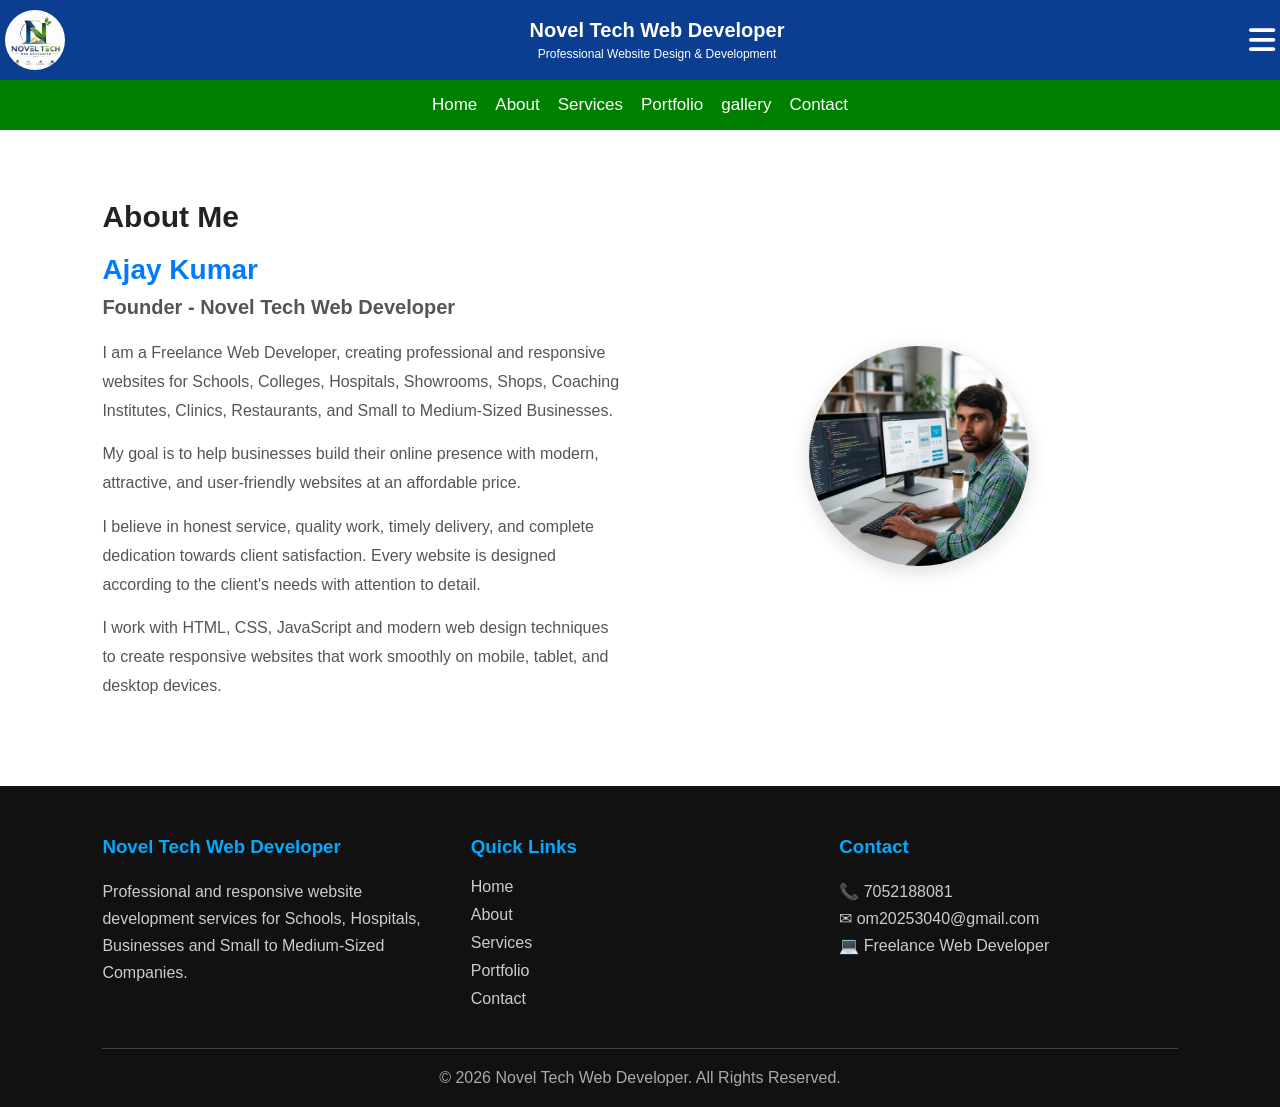
<file: about.html>
<!DOCTYPE html>
<html lang="en">
<head>
<meta charset="UTF-8">
<meta name="viewport" content="width=device-width, initial-scale=1.0">

<title>Novel Tech Web Developer | Professional Website Designer & Front-End Developer</title>

<link rel="stylesheet" href="styles.css">

<!-- Font Awesome -->
<link rel="stylesheet"
href="https://cdnjs.cloudflare.com/ajax/libs/font-awesome/6.5.2/css/all.min.css">

</head>
<body>

<header>

    <div class="logo">
        <img src="logo.jpg" alt="logo">
    </div>

    <div class="title">
        <h1>Novel Tech Web Developer</h1>
        <p>Professional Website Design & Development</p>
    </div>

    <div class="menu">
        <i class="fas fa-bars"></i>

        <ul class="menu-list">
            <li><a href="index.html">Home</a></li>
            <li><a href="about.html">About</a></li>
            <li><a href="service.html">Services</a></li>
            <li><a href="portfolio.html">Portfolio</a></li>
            <li><a href="contact.html">Contact</a></li>
        </ul>

    </div>

</header>
  
  <nav class="navbar">
    <ul>
        <li><a href="index.html">Home</a></li>
        <li><a href="about.html">About</a></li>
        <li><a href="service.html">Services</a></li>
        <li><a href="portfolio.html">Portfolio</a></li>
        <li><a href="gallery.html">gallery</a></li>
        <li><a href="contact.html">Contact</a></li>
    </ul>
</nav>
   <section class="about">

    <div class="about-container">

        <div class="about-content">

            <h2>About Me</h2>

            <h3>Ajay Kumar</h3>

            <h4>Founder - Novel Tech Web Developer</h4>

            <p>
            I am a Freelance Web Developer, creating professional and
            responsive websites for Schools, Colleges, Hospitals,
            Showrooms, Shops, Coaching Institutes, Clinics, Restaurants,
            and Small to Medium-Sized Businesses.
            </p>

            <p>
            My goal is to help businesses build their online presence
            with modern, attractive, and user-friendly websites at an
            affordable price.
            </p>

            <p>
            I believe in honest service, quality work, timely delivery,
            and complete dedication towards client satisfaction.
            Every website is designed according to the client's needs
            with attention to detail.
            </p>

            <p>
            I work with HTML, CSS, JavaScript and modern web design
            techniques to create responsive websites that work smoothly
            on mobile, tablet, and desktop devices.
            </p>

        </div>


        <div class="about-image">

            <img src="profile1.png" alt="Ajay Kumar Web Developer">

        </div>

    </div>

</section>
  <footer class="footer">

    <div class="footer-container">


        <div class="footer-box">

            <h3>Novel Tech Web Developer</h3>

            <p>
            Professional and responsive website development
            services for Schools, Hospitals, Businesses and
            Small to Medium-Sized Companies.
            </p>

        </div>



        <div class="footer-box">

            <h3>Quick Links</h3>

            <a href="index.html">Home</a>

            <a href="about.html">About</a>

            <a href="services.html">Services</a>

            <a href="portfolio.html">Portfolio</a>

            <a href="contact.html">Contact</a>

        </div>



        <div class="footer-box">

            <h3>Contact</h3>

            <p>📞 7052188081</p>

            <p>✉ om20253040@gmail.com</p>

            <p>💻 Freelance Web Developer</p>

        </div>



    </div>



    <div class="footer-bottom">

        <p>
        © 2026 Novel Tech Web Developer. All Rights Reserved.
        </p>

    </div>


</footer>
</body>
</hyml>
</file>
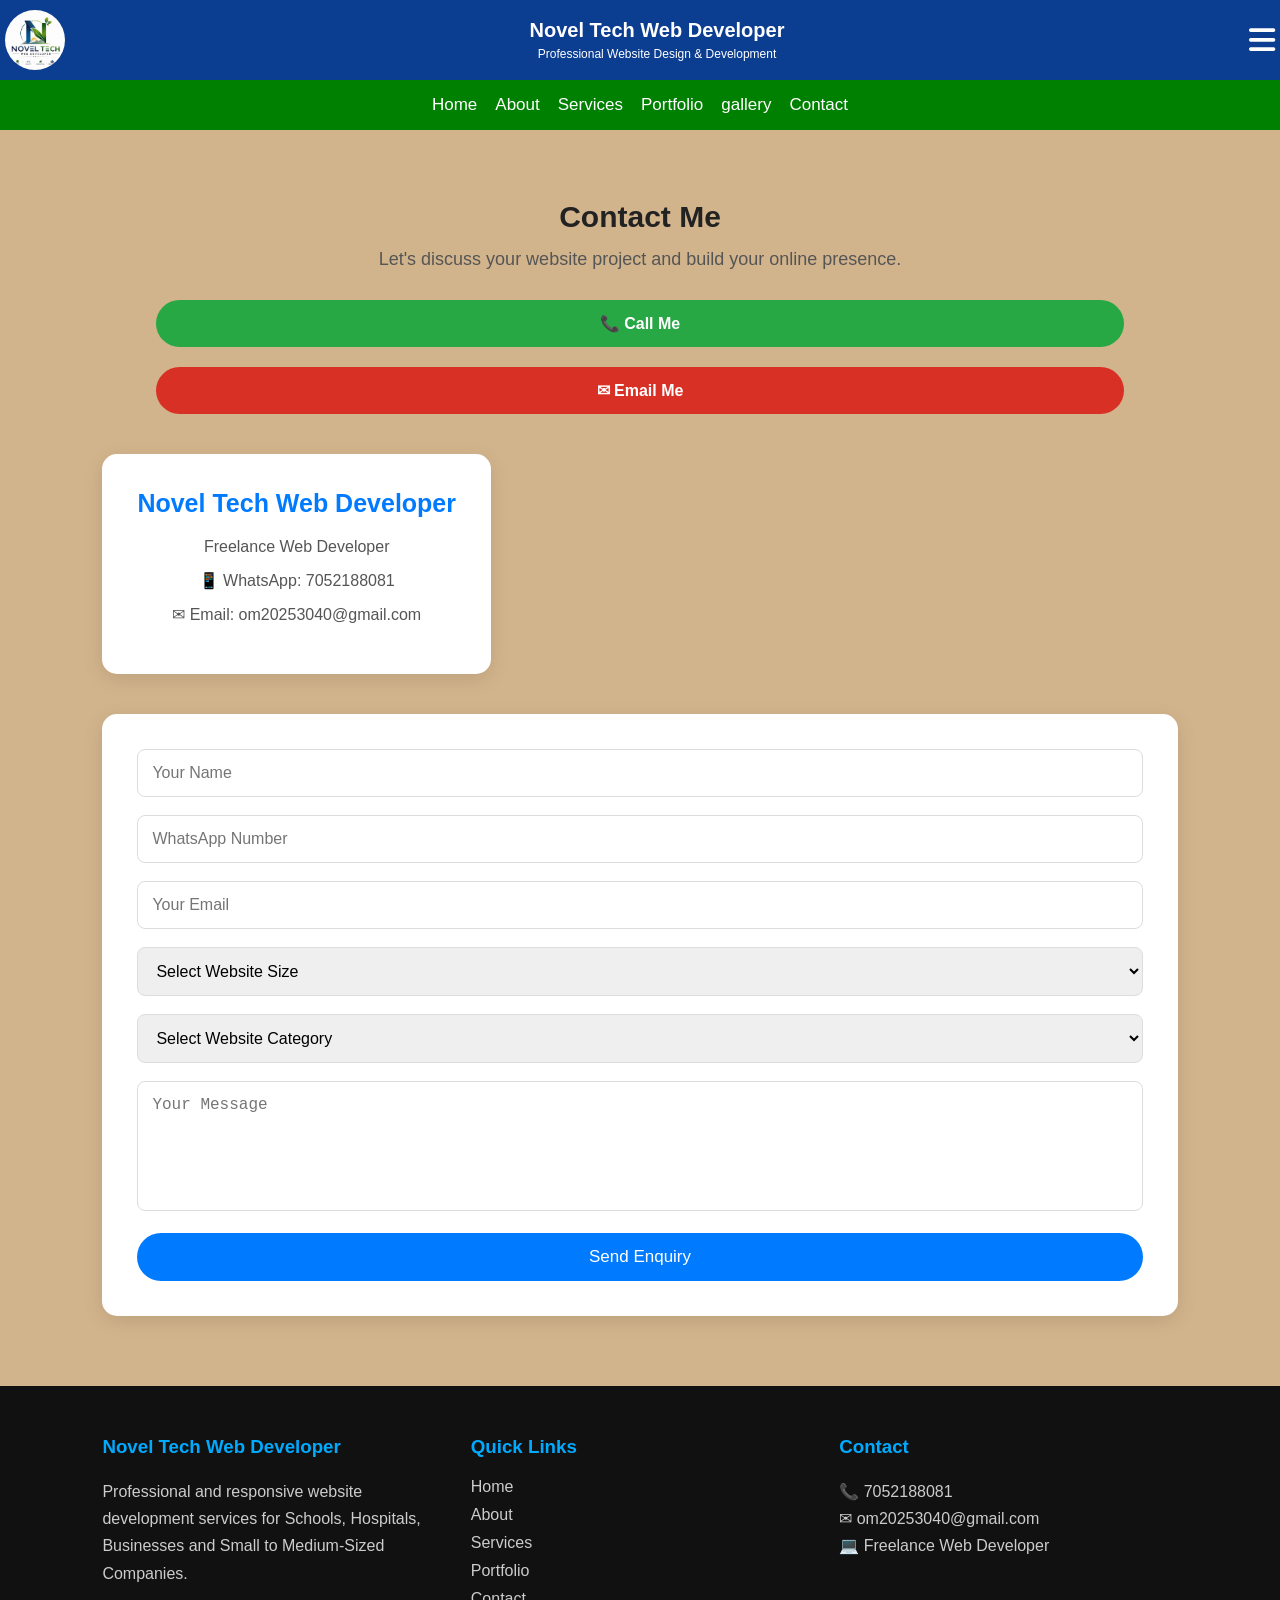
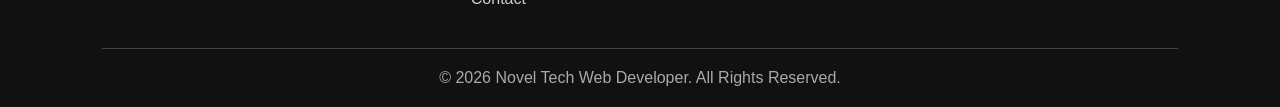
<file: contact.html>
<!DOCTYPE html>
<html lang="en">
<head>
<meta charset="UTF-8">
<meta name="viewport" content="width=device-width, initial-scale=1.0">

<title>Novel Tech Web Developer | Professional Website Designer & Front-End Developer</title>

<link rel="stylesheet" href="styles.css">

<!-- Font Awesome -->
<link rel="stylesheet"
href="https://cdnjs.cloudflare.com/ajax/libs/font-awesome/6.5.2/css/all.min.css">

</head>
<body>

<header>

    <div class="logo">
        <img src="logo.jpg" alt="logo">
    </div>

    <div class="title">
        <h1>Novel Tech Web Developer</h1>
        <p>Professional Website Design & Development</p>
    </div>

    <div class="menu">
        <i class="fas fa-bars"></i>

        <ul class="menu-list">
            <li><a href="index.html">Home</a></li>
            <li><a href="about.html">About</a></li>
            <li><a href="service.html">Services</a></li>
            <li><a href="portfolio.html">Portfolio</a></li>
            <li><a href="contact.html">Contact</a></li>
        </ul>

    </div>

</header>
  
  <nav class="navbar">
    <ul>
        <li><a href="index.html">Home</a></li>
        <li><a href="about.html">About</a></li>
        <li><a href="service.html">Services</a></li>
        <li><a href="portfolio.html">Portfolio</a></li>
        <li><a href="gallery.html">gallery</a></li>
        <li><a href="contact.html">Contact</a></li>
    </ul>
</nav>
    
    <section class="contact">

<h2>Contact Me</h2>

<p>
Let's discuss your website project and build your online presence.
</p>


<div class="contact-buttons">

<a href="tel:7052188081" class="call-btn">
📞 Call Me
</a>


<a href="mailto:om20253040@gmail.com" class="gmail-btn">
✉ Email Me
</a>

</div>



<div class="contact-container">


<div class="contact-info">

<h3>Novel Tech Web Developer</h3>

<p>
Freelance Web Developer
</p>

<p>
📱 WhatsApp: 7052188081
</p>

<p>
✉ Email: om20253040@gmail.com
</p>

</div>



<form action="https://formsubmit.co/om20253040@gmail.com" method="POST" class="contact-form">


<input type="hidden" name="_subject" value="New Website Enquiry">


<input type="text" name="name" placeholder="Your Name" required>


<input type="tel" name="phone" placeholder="WhatsApp Number" required>


<input type="email" name="email" placeholder="Your Email" required>



<select name="website_size" required>

<option value="">Select Website Size</option>

<option>Small Website</option>

<option>Medium Website</option>

<option>Big Website</option>

</select>



<select name="category" required>

<option value="">Select Website Category</option>

<option>School Website</option>

<option>College Website</option>

<option>Hospital Website</option>

<option>Clinic Website</option>

<option>Shop Website</option>

<option>Showroom Website</option>

<option>Coaching Website</option>

<option>Restaurant Website</option>

<option>Business Website</option>

</select>



<textarea name="message" placeholder="Your Message"></textarea>


<button type="submit">
Send Enquiry
</button>


</form>


</div>

</section>
  
  
   <footer class="footer">

    <div class="footer-container">


        <div class="footer-box">

            <h3>Novel Tech Web Developer</h3>

            <p>
            Professional and responsive website development
            services for Schools, Hospitals, Businesses and
            Small to Medium-Sized Companies.
            </p>

        </div>



        <div class="footer-box">

            <h3>Quick Links</h3>

            <a href="index.html">Home</a>

            <a href="about.html">About</a>

            <a href="services.html">Services</a>

            <a href="portfolio.html">Portfolio</a>

            <a href="contact.html">Contact</a>

        </div>



        <div class="footer-box">

            <h3>Contact</h3>

            <p>📞 7052188081</p>

            <p>✉ om20253040@gmail.com</p>

            <p>💻 Freelance Web Developer</p>

        </div>



    </div>



    <div class="footer-bottom">

        <p>
        © 2026 Novel Tech Web Developer. All Rights Reserved.
        </p>

    </div>


</footer>

</body>
</html>
</file>
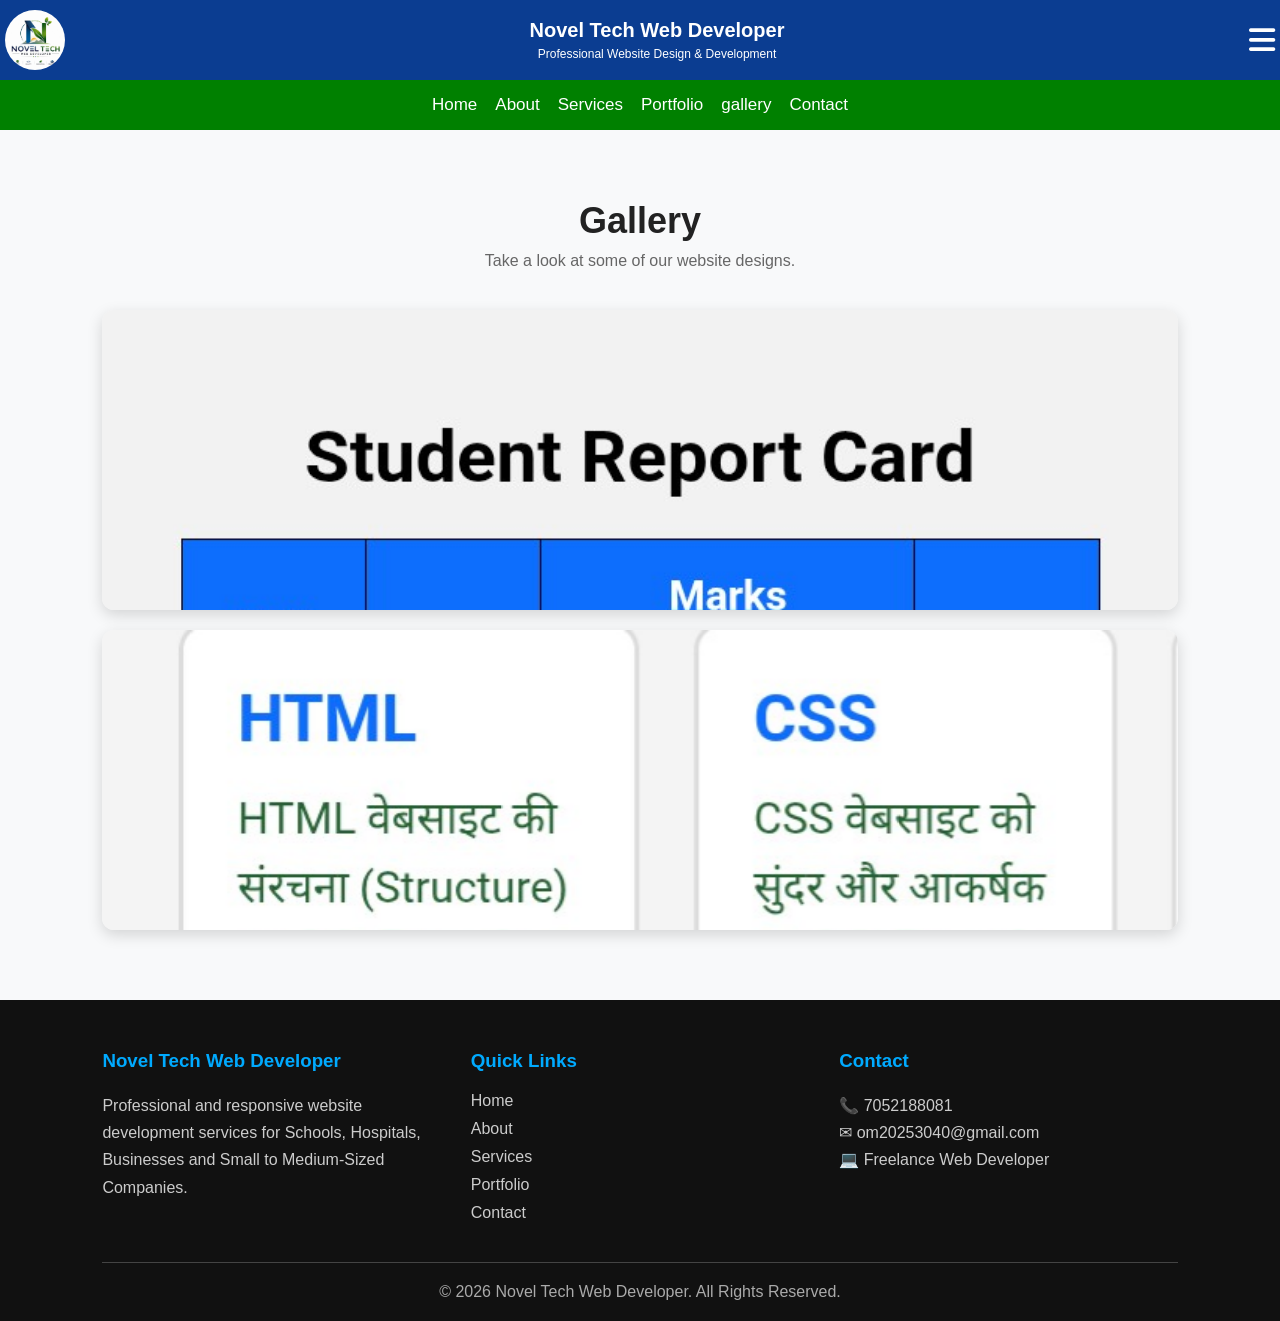
<file: gallery.html>
<!DOCTYPE html>
<html lang="en">
<head>
<meta charset="UTF-8">
<meta name="viewport" content="width=device-width, initial-scale=1.0">

<title>Novel Tech Web Developer | Professional Website Designer & Front-End Developer</title>

<link rel="stylesheet" href="styles.css">

<!-- Font Awesome -->
<link rel="stylesheet"
href="https://cdnjs.cloudflare.com/ajax/libs/font-awesome/6.5.2/css/all.min.css">

</head>
<body>

<header>

    <div class="logo">
        <img src="logo.jpg" alt="logo">
    </div>

    <div class="title">
        <h1>Novel Tech Web Developer</h1>
        <p>Professional Website Design & Development</p>
    </div>

    <div class="menu">
        <i class="fas fa-bars"></i>

        <ul class="menu-list">
            <li><a href="index.html">Home</a></li>
            <li><a href="about.html">About</a></li>
            <li><a href="service.html">Services</a></li>
            <li><a href="portfolio.html">Portfolio</a></li>
            <li><a href="contact.html">Contact</a></li>
        </ul>

    </div>

</header>
  
  <nav class="navbar">
    <ul>
        <li><a href="index.html">Home</a></li>
        <li><a href="about.html">About</a></li>
        <li><a href="service.html">Services</a></li>
        <li><a href="portfolio.html">Portfolio</a></li>
        <li><a href="gallery.html">gallery</a></li>
        <li><a href="contact.html">Contact</a></li>
    </ul>
</nav>
    
    <section class="gallery">

    <h2>Gallery</h2>

    <p>Take a look at some of our website designs.</p>

    <div class="gallery-container">

        <div class="gallery-item">
            <img src="profile3.png" alt="Website Design 1">
        </div>

        <div class="gallery-item">
            <img src="profile2.png" alt="Website Design 2">
        </div>

    </div>

</section>
  
  <footer class="footer">

    <div class="footer-container">


        <div class="footer-box">

            <h3>Novel Tech Web Developer</h3>

            <p>
            Professional and responsive website development
            services for Schools, Hospitals, Businesses and
            Small to Medium-Sized Companies.
            </p>

        </div>



        <div class="footer-box">

            <h3>Quick Links</h3>

            <a href="index.html">Home</a>

            <a href="about.html">About</a>

            <a href="services.html">Services</a>

            <a href="portfolio.html">Portfolio</a>

            <a href="contact.html">Contact</a>

        </div>



        <div class="footer-box">

            <h3>Contact</h3>

            <p>📞 7052188081</p>

            <p>✉ om20253040@gmail.com</p>

            <p>💻 Freelance Web Developer</p>

        </div>



    </div>



    <div class="footer-bottom">

        <p>
        © 2026 Novel Tech Web Developer. All Rights Reserved.
        </p>

    </div>


</footer>

</body>
</html>
</file>
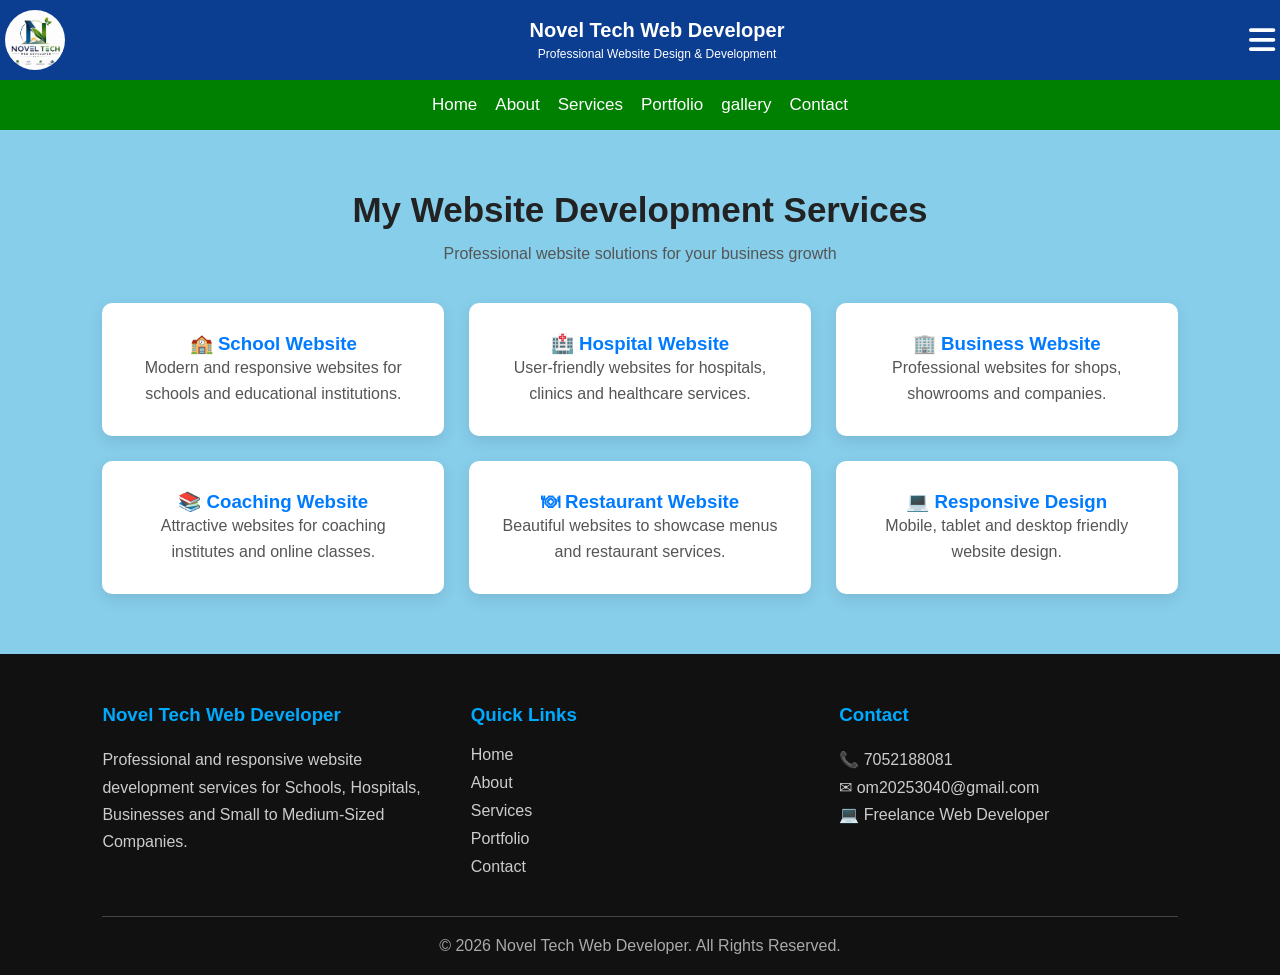
<file: service.html>
<!DOCTYPE html>
<html lang="en">
<head>
<meta charset="UTF-8">
<meta name="viewport" content="width=device-width, initial-scale=1.0">

<title>Novel Tech Web Developer | Professional Website Designer & Front-End Developer</title>

<link rel="stylesheet" href="styles.css">

<!-- Font Awesome -->
<link rel="stylesheet"
href="https://cdnjs.cloudflare.com/ajax/libs/font-awesome/6.5.2/css/all.min.css">

</head>
<body>

<header>

    <div class="logo">
        <img src="logo.jpg" alt="logo">
    </div>

    <div class="title">
        <h1>Novel Tech Web Developer</h1>
        <p>Professional Website Design & Development</p>
    </div>

    <div class="menu">
        <i class="fas fa-bars"></i>

        <ul class="menu-list">
            <li><a href="index.html">Home</a></li>
            <li><a href="about.html">About</a></li>
            <li><a href="service.html">Services</a></li>
            <li><a href="portfolio.html">Portfolio</a></li>
            <li><a href="contact.html">Contact</a></li>
        </ul>

    </div>

</header>
  
  <nav class="navbar">
    <ul>
        <li><a href="index.html">Home</a></li>
        <li><a href="about.html">About</a></li>
        <li><a href="service.html">Services</a></li>
        <li><a href="portfolio.html">Portfolio</a></li>
        <li><a href="gallery.html">gallery</a></li>
        <li><a href="contact.html">Contact</a></li>
    </ul>
</nav>
    
    <section class="services">
    <h2>My Website Development Services</h2>
    <p class="service-text">
        Professional website solutions for your business growth
    </p>

    <div class="service-container">

        <div class="service-box">
            <h3>🏫 School Website</h3>
            <p>
            Modern and responsive websites for schools and educational institutions.
            </p>
        </div>

        <div class="service-box">
            <h3>🏥 Hospital Website</h3>
            <p>
            User-friendly websites for hospitals, clinics and healthcare services.
            </p>
        </div>

        <div class="service-box">
            <h3>🏢 Business Website</h3>
            <p>
            Professional websites for shops, showrooms and companies.
            </p>
        </div>

        <div class="service-box">
            <h3>📚 Coaching Website</h3>
            <p>
            Attractive websites for coaching institutes and online classes.
            </p>
        </div>

        <div class="service-box">
            <h3>🍽 Restaurant Website</h3>
            <p>
            Beautiful websites to showcase menus and restaurant services.
            </p>
        </div>

        <div class="service-box">
            <h3>💻 Responsive Design</h3>
            <p>
            Mobile, tablet and desktop friendly website design.
            </p>
        </div>

    </div>
</section>
  
   <footer class="footer">

    <div class="footer-container">


        <div class="footer-box">

            <h3>Novel Tech Web Developer</h3>

            <p>
            Professional and responsive website development
            services for Schools, Hospitals, Businesses and
            Small to Medium-Sized Companies.
            </p>

        </div>



        <div class="footer-box">

            <h3>Quick Links</h3>

            <a href="index.html">Home</a>

            <a href="about.html">About</a>

            <a href="services.html">Services</a>

            <a href="portfolio.html">Portfolio</a>

            <a href="contact.html">Contact</a>

        </div>



        <div class="footer-box">

            <h3>Contact</h3>

            <p>📞 7052188081</p>

            <p>✉ om20253040@gmail.com</p>

            <p>💻 Freelance Web Developer</p>

        </div>



    </div>



    <div class="footer-bottom">

        <p>
        © 2026 Novel Tech Web Developer. All Rights Reserved.
        </p>

    </div>


</footer>

</body>
</html>
</file>
<file: styles.css>
*{
    margin:0;
    padding:0;
    box-sizing:border-box;
}

body{
    font-family:Arial,sans-serif;
    margin: 0px;
    overflow-x:hidden;
}

header{
    width:100%;
    height:80px;

    display:flex;
    justify-content:space-between;
    align-items:center;

    padding: 5px;

    background:#0b3d91;
    color:white;

    position:relative;
}
.logo{
    width:60px;
    height:60px;
}

.logo img{
    width:60px;
    height:60px;
    border-radius:50%;
    background-size: cover;
}

.title{
    text-align:center;
    flex:1;
}

.title h1{
    font-size:20px;
}

.title p{
    font-size:14px;
    margin-top:5px;
}

.menu{
    position:relative;
}

.menu i{
    font-size:30px;
    cursor:pointer;
}

.menu-list{

    position:absolute;
    right:5px;
    top:45px;

    background:white;

    list-style:none;

    width:180px;

    display:none;

    box-shadow:0 0 10px rgba(0,0,0,.3);
}

.menu-list li{
    border-bottom:1px solid #ddd;
}

.menu-list li a{

    display:block;

    padding:12px;

    text-decoration:none;

    color:#222;
}

.menu-list li a:hover{
    background:#0b3d91;
    color:white;
}

.menu:hover .menu-list{
    display:block;
}

.title p{
    font-size:12px;
}

.navbar{
    width:100%;
    background:green;
    overflow-x: auto;
}

.navbar ul{
    list-style:none;
    display:flex;
    justify-content:center;
    align-items:center;
}

.navbar ul li{
    margin:0 9px;
}

.navbar ul li a{
    display:block;
    color:white;
    text-decoration:none;
    padding:15px 0;
    font-size:17px;
    transition:0.3s;
}

.navbar ul li a:hover{
    color:#00bfff;
}
    .hero{
    width:100%;
    min-height:90vh;
    background:linear-gradient(rgba(0,0,0,.60),rgba(0,0,0,.60)),
    url(hero.jpg);

    background-size:cover;
    background-position:center;

    display:flex;
    justify-content:center;
    align-items:center;

    text-align:center;

    padding:20px;
}

.hero-content{
    max-width:800px;
    color:white;
}

.hero-content h1{
    font-size:42px;
    margin-bottom:15px;
}

.hero-content h2{
    font-size:28px;
    color:#ffd700;
    margin-bottom:20px;
}

.hero-content p{
    font-size:18px;
    line-height:1.8;
    margin-bottom:15px;
}


.btn,
.btn2{

    display:inline-block;

    margin:10px 10px;

    padding:14px 30px;

    text-decoration:none;

    border-radius:6px;

    font-size:18px;

    font-weight:bold;
}

.btn{
    background:#ff9800;
    color:white;
}

.btn:hover{
    background:#e68900;
}

.btn2{
    background:#2196f3;
    color:white;
}

.btn2:hover{
    background:#0b7dda;
}
    .whatsapp-btn{
    position: fixed;
    right: 20px;
    bottom: 20px;
    width: 60px;
    height: 60px;
    background: #25D366;
    color: white;
    border-radius: 50%;
    display: flex;
    justify-content: center;
    align-items: center;
    text-decoration: none;
    font-size: 35px;
    box-shadow: 0 4px 10px rgba(0,0,0,0.3);
    transition: 0.3s;
}

.whatsapp-btn:hover{
    background: #128C7E;
    transform: scale(1.1);
}
.services{
    padding:60px 8%;
    text-align:center;
    background-color: skyblue;
}

.services h2{
    font-size:35px;
    color:#222;
}

.service-text{
    margin:15px 0 40px;
    color:#555;
}


.service-container{
    display:grid;
    grid-template-columns:repeat(3,1fr);
    gap:25px;
}


.service-box{
    background:white;
    padding:30px;
    border-radius:10px;
    box-shadow:0 5px 15px rgba(0,0,0,0.1);
    transition:.3s;
}


.service-box:hover{
    transform:translateY(-10px);
}


.service-box h3{
    color:#007bff;
    margin-bottom:10x;
}


.service-box p{
    color:#555;
    line-height:1.6;
}


    /* Why Choose Me Section */

.why-us{
    padding:60px 8%;
    text-align:center;
    
}


.why-us h2{
    font-size:36px;
    color:#222;
    margin-bottom:15px;
}


.why-text{
    max-width:750px;
    margin:0 auto 40px;
    font-size:18px;
    color:#555;
    line-height:1.6;
}


/* Cards Container */

.why-container{
    display:grid;
    grid-template-columns:repeat(3,1fr);
    gap:25px;
}


/* Individual Cards */

.why-box{
    background:#f7f9fc;
    padding:30px 25px;
    border-radius:12px;
    box-shadow:0 5px 15px rgba(0,0,0,0.08);
    transition:0.3s;
}



.why-box:hover{
    transform:translateY(-10px);
    box-shadow:0 10px 25px rgba(0,0,0,0.15);
}


.why-box h3{
    font-size:22px;
    color:#007bff;
    margin-bottom:15px;
}


.why-box p{
    font-size:16px;
    color:#555;
    line-height:1.7;
}


/* Mobile Responsive */



    .why-us h2{
        font-size:28px;
    }


    .why-container{
        grid-template-columns:1fr;
    }


    .why-box{
        padding:25px 20px;
    }
    .about{
    padding:70px 8%;
    
}


.about-container{
    display:flex;
    align-items:center;
    gap:40px;
    
}


.about-content{
    flex:1;
}


.about-content h2{
    font-size:36px;
    color:#222;
    margin-bottom:20px;
}


.about-content h3{
    font-size:28px;
    color:#007bff;
}


.about-content h4{
    font-size:20px;
    margin:10px 0 20px;
    color:#555;
}


.about-content p{
    color:#555;
    line-height:1.8;
    margin-bottom:15px;
}


.about-image{
    flex:1;
    text-align:center;
}


.about-image img{
    width:300px;
    height:300px;
    object-fit:cover;
    border-radius:50%;
    box-shadow:0 5px 20px rgba(0,0,0,0.15);
}


/* Responsive */




    .about-content h2{
        font-size:30px;
    }


    .about-image img{
        width:220px;
        height:220px;
    }
    
    .portfolio{
    padding:70px 8%;
    text-align:center;
    background:rgba(0,255,215,0.5);
}


.portfolio h2{
    font-size:36px;
    color:#222;
    margin-bottom:15px;
}


.portfolio-text{
    color:#555;
    max-width:700px;
    margin:0 auto 40px;
    line-height:1.6;
}



.portfolio-container{

    display:grid;
    grid-template-columns:repeat(3,1fr);
    gap:30px;

}



.project-card{

    background:#f7f9fc;
    border-radius:12px;
    overflow:hidden;
    box-shadow:0 5px 15px rgba(0,0,0,0.1);
    transition:.3s;

}



.project-card:hover{

    transform:translateY(-10px);

}



.project-card img{

    width:100%;
    height:220px;
    object-fit:cover;

}



.project-content{

    padding:25px;

}



.project-content h3{

    font-size:24px;
    color:#007bff;
    margin-bottom:12px;

}



.project-content p{

    color:#555;
    line-height:1.6;

}



.project-content span{

    display:inline-block;
    margin-top:15px;
    padding:8px 15px;
    background:#007bff;
    color:white;
    border-radius:20px;
    font-size:14px;

}






.portfolio h2{
    font-size:30px;
}


.portfolio-container{

    grid-template-columns:1fr;

}
    
    /* Contact Section */

.contact{
    padding:70px 8%;
    background:#D2B48C;
    text-align:center;
}


.contact h2{
    font-size:36px;
    color:#222;
    margin-bottom:15px;
}
.contact h2{
        font-size:30px;
    }


    .contact-container{

        flex-direction:column;

    }


    .contact-buttons{

        flex-direction:column;
        align-items:center;

    }


    .call-btn,
    .gmail-btn{

        width:90%;

    }

.contact > p{
    color:#555;
    font-size:18px;
    margin-bottom:30px;
}


/* Call and Gmail Buttons */

.contact-buttons{
    display:flex;
    justify-content:center;
    gap:20px;
    margin-bottom:40px;
}


.call-btn,
.gmail-btn{
    text-decoration:none;
    color:white;
    padding:14px 30px;
    border-radius:30px;
    font-size:16px;
    font-weight:bold;
    transition:0.3s;
}


.call-btn{
    background:#28a745;
}


.gmail-btn{
    background:#d93025;
}


.call-btn:hover,
.gmail-btn:hover{
    transform:translateY(-5px);
}



/* Main Contact Box */

.contact-container{

    display:flex;
    gap:40px;
    align-items:flex-start;
}



/* Contact Information */

.contact-info{

    flex:1;
    background:white;
    padding:35px;
    border-radius:15px;
    box-shadow:0 5px 20px rgba(0,0,0,0.1);
}


.contact-info h3{

    color:#007bff;
    font-size:25px;
    margin-bottom:20px;

}


.contact-info p{

    color:#555;
    margin:15px 0;
    font-size:16px;

}



/* Form Design */

.contact-form{

    flex:1;
    background:white;
    padding:35px;
    border-radius:15px;
    box-shadow:0 5px 20px rgba(0,0,0,0.1);

}


.contact-form input,
.contact-form select,
.contact-form textarea{

    width:100%;
    padding:14px;
    margin-bottom:18px;
    border:1px solid #ddd;
    border-radius:8px;
    font-size:16px;
    outline:none;

}


.contact-form input:focus,
.contact-form select:focus,
.contact-form textarea:focus{

    border-color:#007bff;

}


.contact-form textarea{

    height:130px;
    resize:none;

}



/* Submit Button */

.contact-form button{

    width:100%;
    padding:14px;
    border:none;
    border-radius:30px;
    background:#007bff;
    color:white;
    font-size:17px;
    cursor:pointer;
    transition:0.3s;

}


.contact-form button:hover{

    background:#0056b3;

}
.footer{

    background:#111;
    color:white;
    padding:50px 8% 20px;

}


.footer-container{

    display:grid;
    grid-template-columns:repeat(3,1fr);
    gap:30px;

}


.footer-box h3{

    color:#00aaff;
    margin-bottom:20px;

}


.footer-box p{

    color:#ccc;
    line-height:1.7;

}


.footer-box a{

    display:block;
    color:#ccc;
    text-decoration:none;
    margin-bottom:10px;

}


.footer-box a:hover{

    color:white;

}



.footer-bottom{

    border-top:1px solid #444;
    margin-top:30px;
    padding-top:20px;
    text-align:center;

}


.footer-bottom p{

    color:#aaa;

}

.gallery{
    padding:70px 8%;
    background:#f8f9fa;
    text-align:center;
}

.gallery h2{
    font-size:36px;
    color:#222;
    margin-bottom:10px;
}

.gallery p{
    color:#666;
    margin-bottom:40px;
}

.gallery-container{
    display:flex;
    flex-direction: column;
    justify-content:center;
    align-items:center;
    gap:20px;
    flex-wrap:wrap;
}

.gallery-item img{
    width:100%;
    height:auto;
    object-fit:contain;
    display:block;
    transition:0.4s;
}

.gallery-item{
    overflow:auto;
    width: 100%;
    height: 300px;
    border-radius:12px;
    box-shadow:0 5px 15px rgba(0,0,0,0.15);
}


.gallery-item img:hover{
    transform:scale(1.05);
}

@media(max-width:768px){

    .gallery-container{
        grid-template-columns:1fr;
    }

    .gallery-item img{
        height:250px;
    }

}




@media(max-width:768px){

.service-container{
    grid-template-columns:1fr;
}
}
    
@media(max-width:768px){

    .why-us{
        padding:50px 5%;
    }
}



/* Mobile Responsive */

@media(max-width:768px){

    .contact{
        padding:50px 5%;
    }
}


    
    @media(max-width:768px){

    .about-container{
        flex-direction:column-reverse;
        text-align:center;
    }
    }
    
@media(max-width:768px){

.portfolio{
    padding:50px 5%;
}
}


@media(max-width:768px){

.footer-container{

    grid-template-columns:1fr;
    text-align:center;

}


}
</file>
